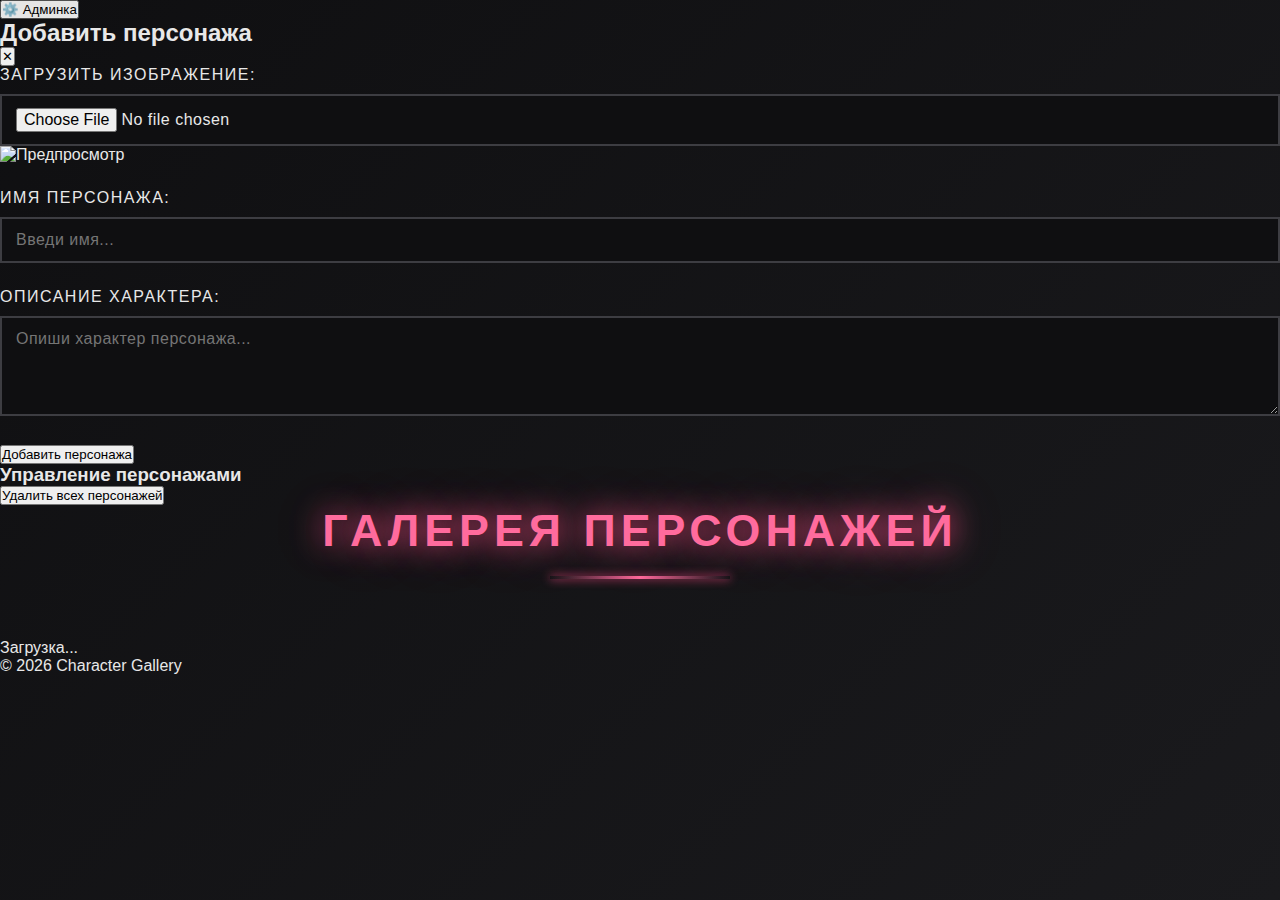
<file: index (1).html>
<!DOCTYPE html>
<html lang="ru">
<head>
    <meta charset="UTF-8">
    <meta name="viewport" content="width=device-width, initial-scale=1.0">
    <title>Галерея Персонажей</title>
    <link rel="stylesheet" href="style.css">
    <link rel="preconnect" href="https://fonts.googleapis.com">
    <link rel="preconnect" href="https://fonts.gstatic.com" crossorigin>
    <link href="https://fonts.googleapis.com/css2?family=Bebas+Neue&display=swap" rel="stylesheet">
</head>
<body>
    <div class="sakura-container" id="sakuraContainer"></div>

    <!-- Кнопка для открытия админки -->
    <button class="admin-toggle" id="adminToggle">⚙️ Админка</button>

    <!-- Админ панель -->
    <div class="admin-panel" id="adminPanel">
        <div class="admin-content">
            <h2>Добавить персонажа</h2>
            <button class="close-admin" id="closeAdmin">✕</button>

            <form id="characterForm">
                <div class="form-group">
                    <label>Загрузить изображение:</label>
                    <input type="file" id="imageInput" accept="image/*" required>
                    <div class="preview-container">
                        <img id="imagePreview" class="image-preview" alt="Предпросмотр">
                    </div>
                </div>

                <div class="form-group">
                    <label>Имя персонажа:</label>
                    <input type="text" id="characterName" placeholder="Введи имя..." required>
                </div>

                <div class="form-group">
                    <label>Описание характера:</label>
                    <textarea id="characterDesc" placeholder="Опиши характер персонажа..." rows="4" required></textarea>
                </div>

                <button type="submit" class="submit-btn">Добавить персонажа</button>
            </form>

            <div class="delete-section">
                <h3>Управление персонажами</h3>
                <button class="danger-btn" id="clearAll">Удалить всех персонажей</button>
            </div>
        </div>
    </div>

    <header>
        <h1 class="main-title">Галерея Персонажей</h1>
        <div class="header-line"></div>
    </header>

    <main class="gallery-container" id="gallery">
        <!-- Карточки будут добавляться динамически -->
    </main>

    <div class="loading" id="loading">Загрузка...</div>

    <footer>
        <p>© 2026 Character Gallery</p>
    </footer>

    <script src="script.js"></script>
</body>
</html>
</file>
<file: style.css>
* {
    margin: 0;
    padding: 0;
    box-sizing: border-box;
}

:root {
    --dark-bg: #1a1a1d;
    --darker-bg: #0f0f11;
    --card-bg: #2a2a2e;
    --pink-accent: #ff6b9d;
    --pink-glow: #ff4d87;
    --text-primary: #e8e8e8;
    --text-secondary: #b0b0b0;
    --border-color: #3d3d42;
}

body {
    font-family: 'Exo 2', sans-serif;
    background: linear-gradient(135deg, var(--darker-bg) 0%, var(--dark-bg) 100%);
    color: var(--text-primary);
    min-height: 100vh;
    overflow-x: hidden;
    position: relative;
}

#sakura-canvas {
    position: fixed;
    top: 0;
    left: 0;
    width: 100%;
    height: 100%;
    pointer-events: none;
    z-index: 999;
}

/* Кнопка редактирования */
.edit-mode-btn {
    position: fixed;
    top: 20px;
    right: 20px;
    z-index: 1001;
    font-family: 'Russo One', sans-serif;
    font-size: 1rem;
    letter-spacing: 1px;
    padding: 12px 24px;
    background: var(--card-bg);
    color: var(--pink-accent);
    border: 2px solid var(--pink-accent);
    cursor: pointer;
    transition: all 0.3s;
    text-transform: uppercase;
}

.edit-mode-btn:hover {
    background: var(--pink-accent);
    color: var(--darker-bg);
    box-shadow: 0 0 20px var(--pink-glow);
    transform: translateY(-2px);
}

.edit-mode-btn.active {
    background: var(--pink-accent);
    color: var(--darker-bg);
}

/* Статистика сверху */
.stats-bar {
    position: fixed;
    top: 0;
    left: 0;
    right: 0;
    height: 60px;
    background: linear-gradient(180deg, rgba(26, 26, 29, 0.95) 0%, rgba(26, 26, 29, 0.8) 100%);
    backdrop-filter: blur(10px);
    border-bottom: 2px solid var(--border-color);
    display: flex;
    justify-content: center;
    align-items: center;
    gap: 60px;
    z-index: 1000;
    box-shadow: 0 4px 20px rgba(0, 0, 0, 0.5);
}

.stat-item {
    display: flex;
    align-items: center;
    gap: 10px;
}

.stat-label {
    font-family: 'Russo One', sans-serif;
    font-size: 0.85rem;
    letter-spacing: 1px;
    color: var(--text-secondary);
    text-transform: uppercase;
}

.stat-value {
    font-family: 'Russo One', sans-serif;
    font-size: 1.3rem;
    letter-spacing: 2px;
    color: var(--pink-accent);
    text-shadow: 0 0 10px var(--pink-glow);
}

/* Декоративные элементы по бокам - ИСПРАВЛЕНО */
.side-decoration {
    position: fixed;
    top: 60px;
    bottom: 0;
    width: 150px;
    z-index: 500;
    display: flex;
    flex-direction: column;
    align-items: center;
    justify-content: center;
    opacity: 0.6;
    transition: opacity 0.3s;
    pointer-events: none;
}

.side-decoration:hover {
    opacity: 0.9;
}

.left-decoration {
    left: 0;
}

.right-decoration {
    right: 0;
}

.side-decoration img {
    width: 100%;
    height: auto;
    max-height: 80%;
    object-fit: contain;
    filter: drop-shadow(0 0 15px rgba(255, 107, 157, 0.3));
    pointer-events: none;
}

.edit-decor-btn {
    position: fixed;
    font-family: 'Russo One', sans-serif;
    font-size: 0.8rem;
    letter-spacing: 1px;
    padding: 10px 15px;
    background: var(--pink-accent);
    color: var(--darker-bg);
    border: 2px solid var(--pink-accent);
    cursor: pointer;
    transition: all 0.3s;
    white-space: nowrap;
    z-index: 1002;
    pointer-events: auto;
    box-shadow: 0 4px 15px rgba(255, 107, 157, 0.6);
}

#edit-left-decor {
    bottom: 30px;
    left: 15px;
}

#edit-right-decor {
    bottom: 30px;
    right: 15px;
}

.edit-decor-btn:hover {
    background: var(--pink-glow);
    transform: translateY(-3px);
    box-shadow: 0 6px 25px rgba(255, 107, 157, 0.8);
}

/* Основной layout */
.main-layout {
    display: flex;
    justify-content: center;
    align-items: flex-start;
    gap: 30px;
    padding-top: 80px;
    position: relative;
    z-index: 1;
}

/* Боковые панели с миниатюрами */
.sidebar {
    width: 180px;
    display: flex;
    flex-direction: column;
    gap: 15px;
    position: sticky;
    top: 100px;
}

.sidebar-title {
    font-family: 'Russo One', sans-serif;
    font-size: 0.9rem;
    letter-spacing: 2px;
    color: var(--pink-accent);
    text-align: center;
    padding: 10px;
    border-bottom: 2px solid var(--border-color);
    text-shadow: 0 0 10px var(--pink-glow);
}

.thumbnails {
    display: flex;
    flex-direction: column;
    gap: 12px;
}

.thumbnail {
    width: 100%;
    height: 240px;
    background: var(--card-bg);
    border: 2px solid var(--border-color);
    cursor: pointer;
    overflow: hidden;
    position: relative;
    transition: all 0.3s;
}

.thumbnail::before {
    content: '';
    position: absolute;
    top: 0;
    left: 0;
    right: 0;
    bottom: 0;
    background: linear-gradient(to bottom, transparent 60%, rgba(15, 15, 17, 0.9) 100%);
    z-index: 1;
}

.thumbnail img {
    width: 100%;
    height: 100%;
    object-fit: cover;
    transition: transform 0.3s;
}

.thumbnail:hover {
    border-color: var(--pink-accent);
    box-shadow: 0 0 20px rgba(255, 107, 157, 0.4);
    transform: translateY(-3px);
}

.thumbnail:hover img {
    transform: scale(1.1);
}

.thumbnail-name {
    position: absolute;
    bottom: 8px;
    left: 8px;
    right: 8px;
    font-family: 'Russo One', sans-serif;
    font-size: 0.8rem;
    letter-spacing: 1px;
    color: var(--text-primary);
    z-index: 2;
    white-space: nowrap;
    overflow: hidden;
    text-overflow: ellipsis;
}

.container {
    max-width: 600px;
    padding: 20px;
}

header {
    text-align: center;
    margin-bottom: 60px;
}

header h1 {
    font-family: 'Russo One', sans-serif;
    font-size: 2.8rem;
    letter-spacing: 5px;
    color: var(--pink-accent);
    text-shadow: 0 0 30px var(--pink-glow), 0 0 60px rgba(255, 107, 157, 0.3);
    margin-bottom: 20px;
    text-transform: uppercase;
}

.header-line {
    width: 180px;
    height: 3px;
    background: linear-gradient(90deg, transparent, var(--pink-accent), transparent);
    margin: 0 auto;
    box-shadow: 0 0 10px var(--pink-glow);
}

/* Карточки - уменьшенный размер */
.card-stack {
    position: relative;
    width: 100%;
    height: 580px;
    perspective: 1000px;
}

.character-card {
    position: absolute;
    top: 0;
    left: 50%;
    transform: translateX(-50%);
    width: 400px;
    height: 580px;
    background: var(--card-bg);
    border: 2px solid var(--border-color);
    transition: all 0.6s cubic-bezier(0.68, -0.55, 0.265, 1.55);
    cursor: pointer;
    overflow: hidden;
    box-shadow: 0 10px 40px rgba(0, 0, 0, 0.6);
}

.character-card::before {
    content: '';
    position: absolute;
    top: 0;
    left: 0;
    right: 0;
    bottom: 0;
    background: linear-gradient(135deg, var(--pink-accent), transparent, var(--pink-accent));
    opacity: 0;
    transition: opacity 0.3s;
    z-index: 1;
    pointer-events: none;
}

.character-card:hover::before {
    opacity: 0.15;
}

.edit-card-btn {
    position: absolute;
    top: 15px;
    right: 15px;
    z-index: 20;
    width: 45px;
    height: 45px;
    background: rgba(255, 107, 157, 0.95);
    color: var(--darker-bg);
    border: none;
    font-size: 1.5rem;
    cursor: pointer;
    transition: all 0.3s;
    display: none;
    box-shadow: 0 4px 15px rgba(255, 107, 157, 0.4);
}

.edit-mode .edit-card-btn {
    display: block;
}

.edit-card-btn:hover {
    background: var(--pink-accent);
    box-shadow: 0 6px 20px var(--pink-glow);
    transform: scale(1.1);
}

.character-card[data-position="0"] {
    z-index: 3;
    transform: translateX(-50%) translateY(0) scale(1);
    opacity: 1;
}

.character-card[data-position="1"] {
    z-index: 2;
    transform: translateX(-50%) translateY(25px) scale(0.94);
    opacity: 0.6;
    filter: brightness(0.7);
}

.character-card[data-position="2"] {
    z-index: 1;
    transform: translateX(-50%) translateY(50px) scale(0.88);
    opacity: 0.3;
    filter: brightness(0.5);
}

.character-card.exit-left {
    transform: translateX(-200%) translateY(0) rotate(-25deg) scale(0.8) !important;
    opacity: 0 !important;
}

.character-card.exit-right {
    transform: translateX(200%) translateY(0) rotate(25deg) scale(0.8) !important;
    opacity: 0 !important;
}

.card-image {
    width: 100%;
    height: 100%;
    position: relative;
}

.card-image img {
    width: 100%;
    height: 100%;
    object-fit: cover;
    display: block;
    transition: transform 0.6s ease;
}

.character-card:hover .card-image img {
    transform: scale(1.05);
}

.card-overlay {
    position: absolute;
    bottom: 0;
    left: 0;
    right: 0;
    background: linear-gradient(to top, 
        rgba(15, 15, 17, 0.98) 0%, 
        rgba(15, 15, 17, 0.95) 50%,
        rgba(15, 15, 17, 0.8) 70%,
        transparent 100%);
    padding: 30px 25px 20px;
    transform: translateY(100%);
    transition: transform 0.5s cubic-bezier(0.68, -0.55, 0.265, 1.55);
    z-index: 10;
}

.character-card:hover .card-overlay {
    transform: translateY(0);
}

.card-content {
    position: relative;
}

.card-title {
    font-family: 'Russo One', sans-serif;
    font-size: 1.9rem;
    letter-spacing: 3px;
    color: var(--pink-accent);
    margin-bottom: 10px;
    text-shadow: 0 0 15px var(--pink-glow);
    text-transform: uppercase;
}

.divider {
    width: 60px;
    height: 3px;
    background: var(--pink-accent);
    margin-bottom: 12px;
    box-shadow: 0 0 10px var(--pink-glow);
}

.card-description {
    font-size: 0.95rem;
    line-height: 1.6;
    color: var(--text-secondary);
    margin-bottom: 15px;
    letter-spacing: 0.3px;
    max-height: 100px;
    overflow-y: auto;
}

.card-description::-webkit-scrollbar {
    width: 4px;
}

.card-description::-webkit-scrollbar-track {
    background: rgba(255, 255, 255, 0.05);
}

.card-description::-webkit-scrollbar-thumb {
    background: var(--pink-accent);
    border-radius: 2px;
}

.card-stats {
    display: flex;
    gap: 12px;
    margin-bottom: 15px;
    flex-wrap: wrap;
}

.stat {
    font-family: 'Russo One', sans-serif;
    font-size: 0.75rem;
    letter-spacing: 1px;
    color: var(--text-primary);
    padding: 6px 12px;
    border: 1px solid var(--border-color);
    background: rgba(255, 107, 157, 0.15);
    box-shadow: inset 0 0 10px rgba(255, 107, 157, 0.1);
}

.card-buttons {
    display: flex;
    gap: 10px;
}

.download-btn,
.copy-btn {
    font-family: 'Russo One', sans-serif;
    font-size: 0.95rem;
    letter-spacing: 1.5px;
    padding: 10px 16px;
    background: transparent;
    color: var(--pink-accent);
    border: 2px solid var(--pink-accent);
    cursor: pointer;
    transition: all 0.3s;
    position: relative;
    overflow: hidden;
    flex: 1;
    text-transform: uppercase;
}

.download-btn span,
.copy-btn span {
    margin-right: 5px;
    font-size: 1.1rem;
}

.download-btn::before,
.copy-btn::before {
    content: '';
    position: absolute;
    top: 0;
    left: -100%;
    width: 100%;
    height: 100%;
    background: var(--pink-accent);
    transition: left 0.3s;
    z-index: -1;
}

.download-btn:hover,
.copy-btn:hover {
    color: var(--darker-bg);
    box-shadow: 0 0 20px var(--pink-glow);
    transform: translateY(-2px);
}

.download-btn:hover::before,
.copy-btn:hover::before {
    left: 0;
}

/* Навигация */
.navigation {
    display: flex;
    justify-content: center;
    align-items: center;
    gap: 30px;
    margin-top: 60px;
}

.nav-btn {
    font-family: 'Russo One', sans-serif;
    font-size: 1.1rem;
    letter-spacing: 2px;
    padding: 12px 24px;
    background: var(--card-bg);
    color: var(--text-primary);
    border: 2px solid var(--border-color);
    cursor: pointer;
    transition: all 0.3s;
    text-transform: uppercase;
}

.nav-btn:hover {
    border-color: var(--pink-accent);
    color: var(--pink-accent);
    box-shadow: 0 0 20px rgba(255, 107, 157, 0.4);
    transform: translateY(-2px);
}

.card-counter {
    font-family: 'Russo One', sans-serif;
    font-size: 1.3rem;
    letter-spacing: 2px;
    color: var(--text-secondary);
}

#current {
    color: var(--pink-accent);
    font-size: 2rem;
    text-shadow: 0 0 10px var(--pink-glow);
}

/* Кнопка добавления */
.add-card-btn {
    font-family: 'Russo One', sans-serif;
    font-size: 1.3rem;
    letter-spacing: 3px;
    padding: 16px 40px;
    background: transparent;
    color: var(--pink-accent);
    border: 3px dashed var(--pink-accent);
    cursor: pointer;
    margin: 40px auto;
    display: block;
    transition: all 0.3s;
    text-transform: uppercase;
}

.add-card-btn:hover {
    background: rgba(255, 107, 157, 0.1);
    border-style: solid;
    box-shadow: 0 0 30px rgba(255, 107, 157, 0.4);
    transform: translateY(-3px);
}

/* Уведомление */
.notification {
    position: fixed;
    top: 80px;
    right: 20px;
    background: var(--pink-accent);
    color: var(--darker-bg);
    padding: 15px 30px;
    font-family: 'Russo One', sans-serif;
    font-size: 1.1rem;
    letter-spacing: 2px;
    box-shadow: 0 5px 25px rgba(255, 107, 157, 0.6);
    z-index: 2000;
    opacity: 0;
    transform: translateX(150%);
    transition: all 0.4s cubic-bezier(0.68, -0.55, 0.265, 1.55);
}

.notification.show {
    opacity: 1;
    transform: translateX(0);
}

/* Модальное окно */
.modal {
    display: none;
    position: fixed;
    top: 0;
    left: 0;
    width: 100%;
    height: 100%;
    background: rgba(0, 0, 0, 0.92);
    z-index: 2000;
    overflow-y: auto;
    backdrop-filter: blur(5px);
}

.modal.active {
    display: flex;
    align-items: center;
    justify-content: center;
}

.modal-content {
    background: var(--card-bg);
    border: 3px solid var(--pink-accent);
    padding: 40px;
    max-width: 600px;
    width: 90%;
    position: relative;
    margin: 20px;
    box-shadow: 0 0 50px rgba(255, 107, 157, 0.5);
}

.close-modal {
    position: absolute;
    top: 15px;
    right: 25px;
    font-size: 3.5rem;
    color: var(--pink-accent);
    cursor: pointer;
    line-height: 1;
    transition: all 0.3s;
}

.close-modal:hover {
    color: var(--pink-glow);
    transform: rotate(90deg);
}

.modal-title {
    font-family: 'Russo One', sans-serif;
    font-size: 2.2rem;
    letter-spacing: 3px;
    color: var(--pink-accent);
    margin-bottom: 25px;
    text-shadow: 0 0 15px var(--pink-glow);
    text-transform: uppercase;
}

.form-group {
    margin-bottom: 25px;
}

.form-group label {
    display: block;
    font-family: 'Russo One', sans-serif;
    font-size: 1rem;
    letter-spacing: 1.5px;
    color: var(--text-primary);
    margin-bottom: 10px;
    text-transform: uppercase;
}

.form-group input,
.form-group textarea {
    width: 100%;
    padding: 12px 14px;
    background: var(--darker-bg);
    border: 2px solid var(--border-color);
    color: var(--text-primary);
    font-family: 'Exo 2', sans-serif;
    font-size: 1rem;
    letter-spacing: 0.5px;
    transition: all 0.3s;
}

.form-group input:focus,
.form-group textarea:focus {
    outline: none;
    border-color: var(--pink-accent);
    box-shadow: 0 0 15px rgba(255, 107, 157, 0.3);
}

.form-group textarea {
    resize: vertical;
    min-height: 100px;
}

.form-row {
    display: grid;
    grid-template-columns: 1fr 1fr;
    gap: 20px;
}

.image-upload {
    display: flex;
    flex-direction: column;
    gap: 12px;
}

#preview-image {
    width: 100%;
    height: 300px;
    object-fit: cover;
    border: 3px solid var(--border-color);
    background: var(--darker-bg);
    transition: border-color 0.3s;
}

#preview-image:hover {
    border-color: var(--pink-accent);
}

#image-input {
    display: none;
}

.upload-label {
    font-family: 'Russo One', sans-serif;
    font-size: 1.1rem;
    letter-spacing: 2px;
    padding: 12px;
    background: transparent;
    color: var(--pink-accent);
    border: 2px solid var(--pink-accent);
    text-align: center;
    cursor: pointer;
    transition: all 0.3s;
    text-transform: uppercase;
}

.upload-label:hover {
    background: var(--pink-accent);
    color: var(--darker-bg);
    box-shadow: 0 0 20px var(--pink-glow);
}

.image-tip {
    font-size: 0.85rem;
    color: var(--text-secondary);
    text-align: center;
    letter-spacing: 0.5px;
}

.form-actions {
    display: flex;
    gap: 12px;
    margin-top: 30px;
}

.save-btn,
.delete-btn,
.cancel-btn {
    font-family: 'Russo One', sans-serif;
    font-size: 1.1rem;
    letter-spacing: 2px;
    padding: 12px 24px;
    border: 2px solid;
    cursor: pointer;
    transition: all 0.3s;
    flex: 1;
    text-transform: uppercase;
}

.save-btn {
    background: var(--pink-accent);
    color: var(--darker-bg);
    border-color: var(--pink-accent);
}

.save-btn:hover {
    box-shadow: 0 0 25px var(--pink-glow);
    transform: translateY(-2px);
}

.delete-btn {
    background: transparent;
    color: #ff4444;
    border-color: #ff4444;
}

.delete-btn:hover {
    background: #ff4444;
    color: var(--darker-bg);
    box-shadow: 0 0 20px #ff4444;
}

.cancel-btn {
    background: transparent;
    color: var(--text-secondary);
    border-color: var(--border-color);
}

.cancel-btn:hover {
    border-color: var(--text-primary);
    color: var(--text-primary);
}

/* Адаптив */
@media (max-width: 1400px) {
    .sidebar {
        display: none;
    }

    .side-decoration {
        width: 100px;
    }
}

@media (max-width: 768px) {
    .stats-bar {
        height: auto;
        flex-direction: column;
        gap: 10px;
        padding: 10px;
    }

    .stat-item {
        font-size: 0.85rem;
    }

    .side-decoration {
        display: none;
    }

    .edit-decor-btn {
        display: none !important;
    }

    .main-layout {
        padding-top: 140px;
    }

    header h1 {
        font-size: 2rem;
        letter-spacing: 3px;
    }

    .card-stack {
        height: 500px;
    }

    .character-card {
        width: 90%;
        max-width: 350px;
        height: 500px;
    }

    .card-title {
        font-size: 1.5rem;
    }

    .card-description {
        font-size: 0.9rem;
        max-height: 70px;
    }

    .card-buttons {
        flex-direction: column;
    }

    .navigation {
        flex-direction: column;
        gap: 15px;
    }

    .form-row {
        grid-template-columns: 1fr;
    }

    .form-actions {
        flex-direction: column;
    }

    .modal-content {
        padding: 30px 20px;
    }
}
/* БЫСТРЫЙ ФИКС - добавь это В САМЫЙ КОНЕЦ style.css */

.edit-decor-btn {
    position: fixed !important;
    font-family: 'Russo One', sans-serif !important;
    font-size: 0.85rem !important;
    letter-spacing: 1px !important;
    padding: 12px 18px !important;
    background: var(--pink-accent) !important;
    color: var(--darker-bg) !important;
    border: 2px solid var(--pink-accent) !important;
    cursor: pointer !important;
    white-space: nowrap !important;
    z-index: 9999 !important;
    pointer-events: auto !important;
    box-shadow: 0 4px 15px rgba(255, 107, 157, 0.6) !important;
    transition: all 0.3s !important;
}

.edit-decor-left {
    bottom: 30px !important;
    left: 15px !important;
}

.edit-decor-right {
    bottom: 30px !important;
    right: 15px !important;
}

.edit-decor-btn:hover {
    background: var(--pink-glow) !important;
    transform: translateY(-3px) !important;
    box-shadow: 0 6px 25px rgba(255, 107, 157, 0.8) !important;
}

/* Боковые панели с миниатюрами - УЛУЧШЕННЫЕ */
.sidebar {
    width: 220px;  /* Было 180px, теперь шире */
    display: flex;
    flex-direction: column;
    gap: 15px;
    position: sticky;
    top: 80px;
    max-height: calc(100vh - 100px);
    overflow-y: auto;
    scrollbar-width: thin;
    scrollbar-color: var(--pink-accent) transparent;
}

.sidebar::-webkit-scrollbar {
    width: 6px;
}

.sidebar::-webkit-scrollbar-track {
    background: transparent;
}

.sidebar::-webkit-scrollbar-thumb {
    background: var(--pink-accent);
    border-radius: 3px;
}

.sidebar-title {
    font-family: 'Russo One', sans-serif;
    font-size: 1rem;
    letter-spacing: 2px;
    color: var(--pink-accent);
    text-align: center;
    padding: 12px;
    border-bottom: 2px solid var(--border-color);
    text-shadow: 0 0 10px var(--pink-glow);
}

.thumbnails {
    display: flex;
    flex-direction: column;
    gap: 15px;
}

.thumbnail {
    width: 100%;
    height: 320px;  /* Было 240px, теперь выше! */
    background: var(--card-bg);
    border: 2px solid var(--border-color);
    cursor: pointer;
    overflow: hidden;
    position: relative;
    transition: all 0.3s;
    opacity: 1;  /* Всегда яркие! */
}

.thumbnail::before {
    content: '';
    position: absolute;
    top: 0;
    left: 0;
    right: 0;
    bottom: 0;
    background: linear-gradient(to bottom, transparent 70%, rgba(15, 15, 17, 0.85) 100%);
    z-index: 1;
}

.thumbnail img {
    width: 100%;
    height: 100%;
    object-fit: cover;
    transition: transform 0.3s;
    opacity: 1 !important;  /* Не блёкнут! */
    filter: none !important;  /* Без затемнения! */
}

.thumbnail:hover {
    border-color: var(--pink-accent);
    box-shadow: 0 0 25px rgba(255, 107, 157, 0.6);
    transform: translateY(-5px) scale(1.02);
}

.thumbnail:hover img {
    transform: scale(1.08);
}

.thumbnail-name {
    position: absolute;
    bottom: 10px;
    left: 10px;
    right: 10px;
    font-family: 'Russo One', sans-serif;
    font-size: 0.85rem;
    letter-spacing: 1px;
    color: var(--text-primary);
    z-index: 2;
    white-space: nowrap;
    overflow: hidden;
    text-overflow: ellipsis;
    text-shadow: 0 2px 8px rgba(0, 0, 0, 0.8);
}

/* ПРАВИЛЬНЫЕ РАЗМЕРЫ ПО СКРИНШОТУ */

/* Боковые панели - ОГРОМНЫЕ МИНИАТЮРЫ */
.sidebar {
    width: 280px !important;  /* Ещё шире! */
    display: flex;
    flex-direction: column;
    gap: 20px;
    position: sticky;
    top: 80px;
    max-height: calc(100vh - 100px);
    overflow-y: auto;
    scrollbar-width: thin;
    scrollbar-color: var(--pink-accent) transparent;
}

.sidebar::-webkit-scrollbar {
    width: 6px;
}

.sidebar::-webkit-scrollbar-track {
    background: transparent;
}

.sidebar::-webkit-scrollbar-thumb {
    background: var(--pink-accent);
    border-radius: 3px;
}

.sidebar-title {
    font-family: 'Russo One', sans-serif;
    font-size: 1.1rem;
    letter-spacing: 2px;
    color: var(--pink-accent);
    text-align: center;
    padding: 12px;
    border-bottom: 2px solid var(--border-color);
    text-shadow: 0 0 10px var(--pink-glow);
}

.thumbnails {
    display: flex;
    flex-direction: column;
    gap: 20px;
}

.thumbnail {
    width: 100%;
    height: 400px !important;  /* ОГРОМНЫЕ! */
    background: var(--card-bg);
    border: 3px solid var(--border-color) !important;
    cursor: pointer;
    overflow: hidden;
    position: relative;
    transition: all 0.3s;
    opacity: 1 !important;
}

.thumbnail::before {
    content: '';
    position: absolute;
    top: 0;
    left: 0;
    right: 0;
    bottom: 0;
    background: linear-gradient(to bottom, transparent 65%, rgba(15, 15, 17, 0.9) 100%);
    z-index: 1;
}

.thumbnail img {
    width: 100%;
    height: 100%;
    object-fit: cover;
    transition: transform 0.3s;
    opacity: 1 !important;
    filter: none !important;
    brightness: 1 !important;
}

.thumbnail:hover {
    border-color: var(--pink-accent) !important;
    box-shadow: 0 0 30px rgba(255, 107, 157, 0.7) !important;
    transform: translateY(-5px) scale(1.02) !important;
}

.thumbnail:hover img {
    transform: scale(1.05) !important;
}

.thumbnail-name {
    position: absolute;
    bottom: 12px;
    left: 12px;
    right: 12px;
    font-family: 'Russo One', sans-serif;
    font-size: 0.95rem !important;
    letter-spacing: 1.5px;
    color: var(--text-primary);
    z-index: 2;
    white-space: nowrap;
    overflow: hidden;
    text-overflow: ellipsis;
    text-shadow: 0 2px 10px rgba(0, 0, 0, 0.9);
}

/* Декорации - МАЛЕНЬКИЕ В УГЛАХ */
.side-decoration {
    position: fixed !important;
    z-index: 0 !important;
    opacity: 0.8 !important;
    pointer-events: none !important;
    transition: opacity 0.3s;
}

.left-decoration {
    bottom: 0 !important;
    left: 0 !important;
    width: 150px !important;  /* Маленькие! */
    height: 200px !important;
}

.right-decoration {
    top: 70px !important;
    right: 0 !important;
    width: 150px !important;  /* Маленькие! */
    height: 200px !important;
}

.side-decoration:hover {
    opacity: 1 !important;
}

.side-decoration img {
    width: 100% !important;
    height: 100% !important;
    object-fit: contain !important;
    filter: drop-shadow(0 0 15px rgba(255, 107, 157, 0.4)) !important;
    opacity: 1 !important;
}

/* Кнопки декораций - рядом с углами */
.edit-decor-btn {
    position: fixed !important;
    font-family: 'Russo One', sans-serif !important;
    font-size: 0.75rem !important;
    letter-spacing: 1px !important;
    padding: 8px 14px !important;
    background: var(--pink-accent) !important;
    color: var(--darker-bg) !important;
    border: 2px solid var(--pink-accent) !important;
    cursor: pointer !important;
    white-space: nowrap !important;
    z-index: 10000 !important;
    pointer-events: auto !important;
    box-shadow: 0 4px 15px rgba(255, 107, 157, 0.6) !important;
    transition: all 0.3s !important;
    text-transform: uppercase !important;
}

.edit-decor-left {
    bottom: 10px !important;
    left: 160px !important;  /* Рядом с лисичкой */
}

.edit-decor-right {
    top: 280px !important;  /* Под тигром */
    right: 10px !important;
}

.edit-decor-btn:hover {
    background: var(--pink-glow) !important;
    transform: scale(1.08) !important;
    box-shadow: 0 6px 25px rgba(255, 107, 157, 0.9) !important;
}

/* Основной layout - больше места по бокам */
.main-layout {
    display: flex;
    justify-content: center;
    align-items: flex-start;
    gap: 40px !important;  /* Больше расстояние */
    padding-top: 80px;
    position: relative;
    z-index: 1;
}
</file>
